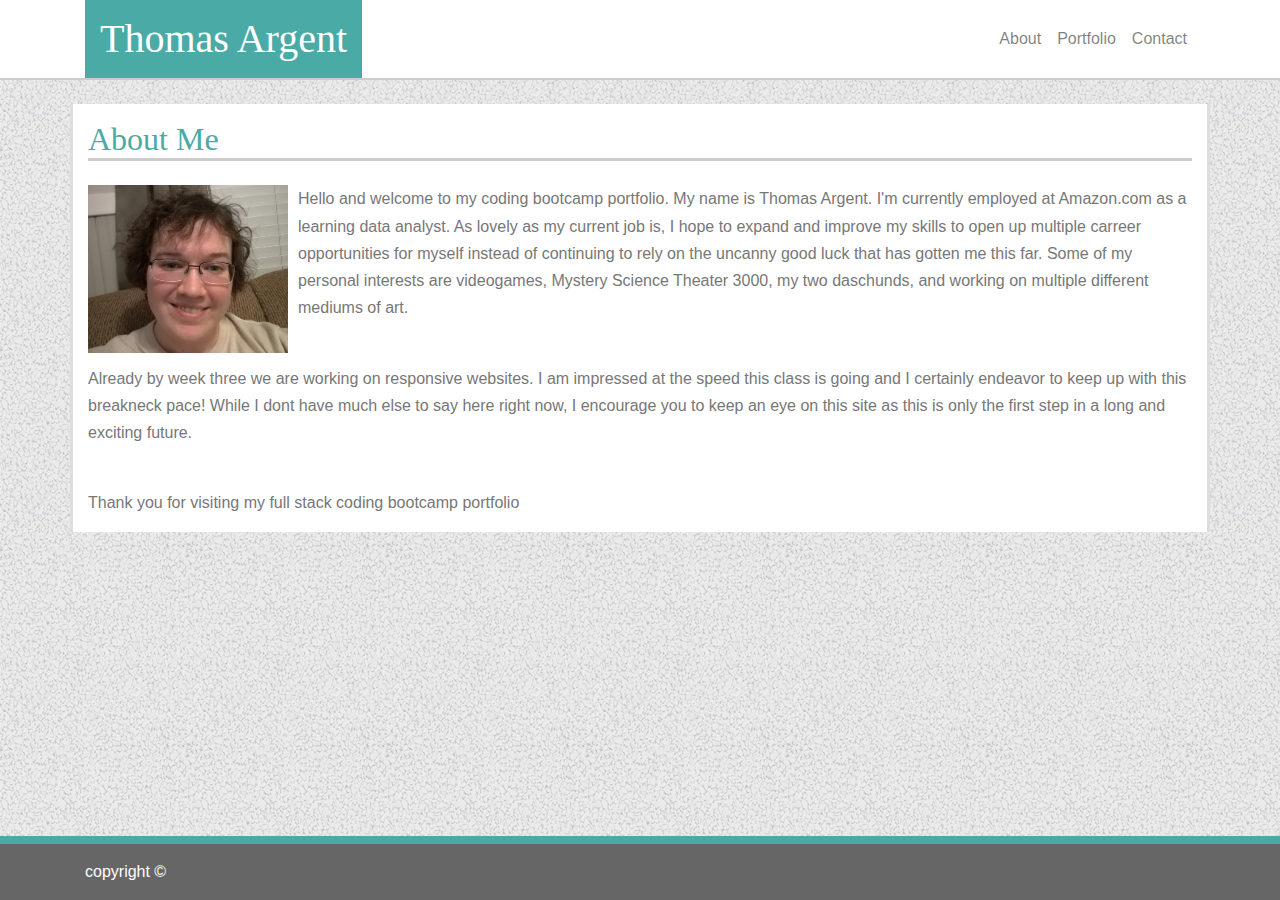
<file: index.html>
<!DOCTYPE html>
<html lang="en-us" class="h-100">

<head>
    <meta charset="UTF-8">
    <meta name="viewport" content="width=device-width, initial-scale=1, shrink-to-fit=no">
    <title>Portfolio</title>
    <link rel="stylesheet" type="text/css" href="assets/css/reset.css">
    <link rel="stylesheet" href="https://stackpath.bootstrapcdn.com/bootstrap/4.3.1/css/bootstrap.min.css"
        integrity="sha384-ggOyR0iXCbMQv3Xipma34MD+dH/1fQ784/j6cY/iJTQUOhcWr7x9JvoRxT2MZw1T" crossorigin="anonymous">
    <link rel="stylesheet" type="text/css" href="assets/css/style.css">
    <script src="https://code.jquery.com/jquery-3.3.1.slim.min.js"
        integrity="sha384-q8i/X+965DzO0rT7abK41JStQIAqVgRVzpbzo5smXKp4YfRvH+8abtTE1Pi6jizo"
        crossorigin="anonymous"></script>
    <script src="https://cdnjs.cloudflare.com/ajax/libs/popper.js/1.14.7/umd/popper.min.js"
        integrity="sha384-UO2eT0CpHqdSJQ6hJty5KVphtPhzWj9WO1clHTMGa3JDZwrnQq4sF86dIHNDz0W1"
        crossorigin="anonymous"></script>
    <script src="https://stackpath.bootstrapcdn.com/bootstrap/4.3.1/js/bootstrap.min.js"
        integrity="sha384-JjSmVgyd0p3pXB1rRibZUAYoIIy6OrQ6VrjIEaFf/nJGzIxFDsf4x0xIM+B07jRM"
        crossorigin="anonymous"></script>
</head>

<body class="d-flex flex-column h-100">

    <!-- Navbar -->
    <nav class="navbar navbar-expand-lg navbar-light">
        <div id="headbar" class="container" >
            <h1 class="headname">Thomas Argent</h1>

            <div class="expand navbar-expand" id="navbarNav">
                <div class="container">
                    <ul class="navbar-nav">
                        <li class="nav-item">
                            <a class="nav-link" href="index.html">About</a>
                        </li>
                        <li class="nav-item">
                            <a class="nav-link" href="portfolio.html">Portfolio</a>
                        </li>
                        <li class="nav-item">
                            <a class="nav-link" href="contact.html">Contact</a>
                        </li>
                    </ul>
                </div>
            </div>
        </div>
    </nav>
    <main role="main" class="flex-shrink-0">
        <div class="container mt-4 main">
            <div class="row">
                <div class="col-md-12 ">
                    <h2 class="subhead mt-3 mb-4">About Me</h2>
                </div>
            </div>
            <div class="row">
                <div class="col-md-12 content">
                    <img id="bio" src="assets\images\tom.jpg" alt="Thomas Argent" width=200>
                    <p>Hello and welcome to my coding bootcamp portfolio. My name is Thomas Argent. I'm currently
                        employed at Amazon.com as a learning data analyst.
                        As lovely as my current job is, I hope to expand and improve my skills to open up multiple
                        carreer opportunities for myself instead of continuing to
                        rely on the uncanny good luck that has gotten me this far. Some of my personal interests are
                        videogames, Mystery Science Theater 3000, my two daschunds, and working on multiple
                        different
                        mediums of art.
                    </p>
                    <br>
                    <p>Already by week three we are working on responsive websites. I am impressed at the speed this
                        class is going and I certainly endeavor to keep up with this breakneck pace! While I dont
                        have
                        much else to say here right now, I encourage you to keep an eye on this site as
                        this is only the first step in a long and exciting future.</p>
                    <br>
                    <p>Thank you for visiting my full stack coding bootcamp portfolio</p>
                </div>
            </div>



        </div>
    </main>

    <footer class="footer mt-auto py-3">
        <div class="container">
            copyright &copy;
        </div>
    </footer>













</body>

</html>
</file>
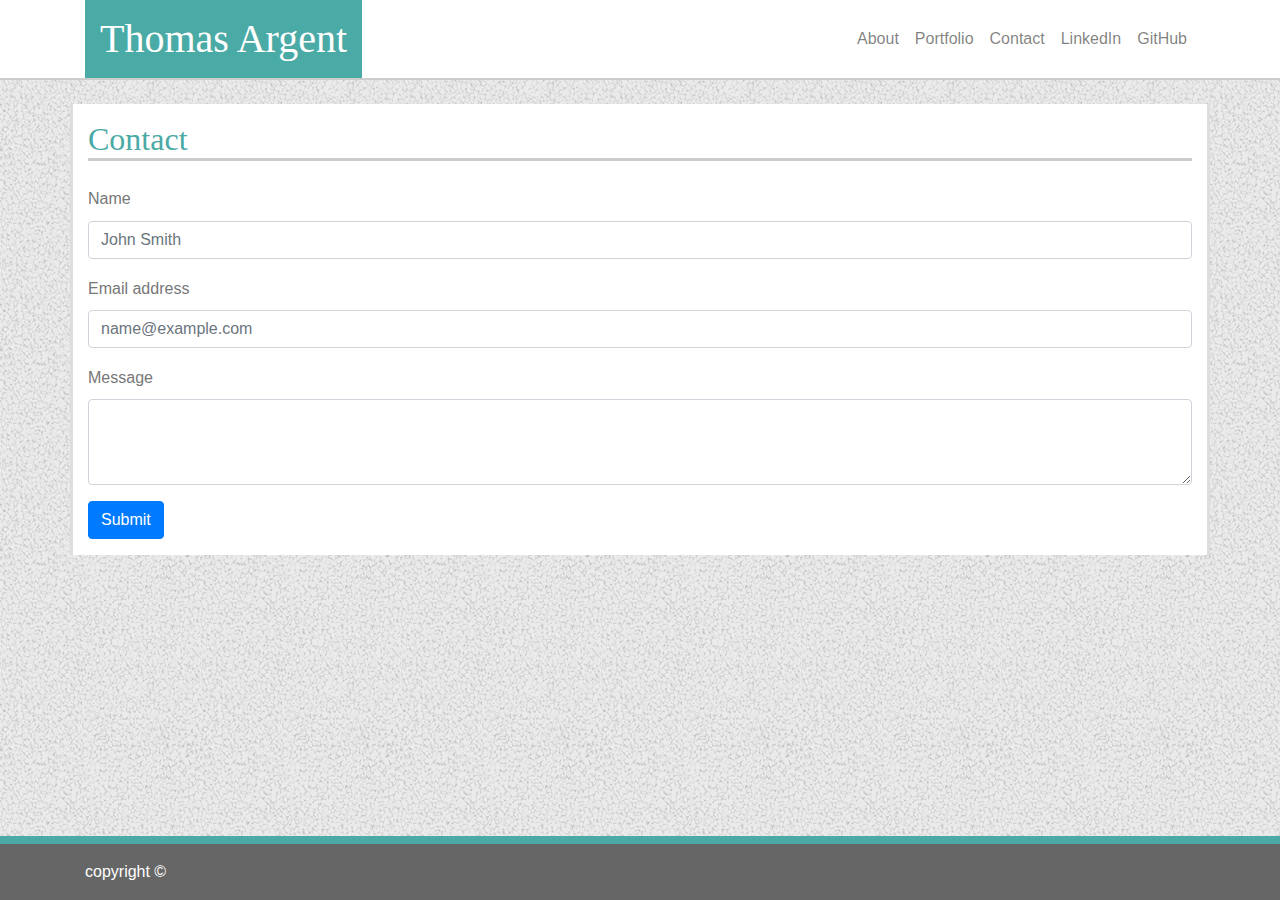
<file: contact.html>
<!DOCTYPE html>
<html lang="en-us" class="h-100">

<head>
    <meta charset="UTF-8">
    <meta name="viewport" content="width=device-width, initial-scale=1, shrink-to-fit=no">
    <title>Portfolio</title>
    <link rel="stylesheet" type="text/css" href="assets/css/reset.css">
    <link rel="stylesheet" href="https://stackpath.bootstrapcdn.com/bootstrap/4.3.1/css/bootstrap.min.css"
        integrity="sha384-ggOyR0iXCbMQv3Xipma34MD+dH/1fQ784/j6cY/iJTQUOhcWr7x9JvoRxT2MZw1T" crossorigin="anonymous">
    <link rel="stylesheet" type="text/css" href="assets/css/style.css">
    <script src="https://code.jquery.com/jquery-3.3.1.slim.min.js"
        integrity="sha384-q8i/X+965DzO0rT7abK41JStQIAqVgRVzpbzo5smXKp4YfRvH+8abtTE1Pi6jizo"
        crossorigin="anonymous"></script>
    <script src="https://cdnjs.cloudflare.com/ajax/libs/popper.js/1.14.7/umd/popper.min.js"
        integrity="sha384-UO2eT0CpHqdSJQ6hJty5KVphtPhzWj9WO1clHTMGa3JDZwrnQq4sF86dIHNDz0W1"
        crossorigin="anonymous"></script>
    <script src="https://stackpath.bootstrapcdn.com/bootstrap/4.3.1/js/bootstrap.min.js"
        integrity="sha384-JjSmVgyd0p3pXB1rRibZUAYoIIy6OrQ6VrjIEaFf/nJGzIxFDsf4x0xIM+B07jRM"
        crossorigin="anonymous"></script>
</head>

<body class="d-flex flex-column h-100">

    <!-- Navbar -->
    <nav class="navbar navbar-expand-lg navbar-light">
        <div id="headbar" class="container">
            <h1 class="headname">Thomas Argent</h1>

            <div class="expand navbar-expand" id="navbarNav">
                <div class="container">
                    <ul class="navbar-nav">
                        <li class="nav-item">
                            <a class="nav-link" href="index.html">About</a>
                        </li>
                        <li class="nav-item">
                            <a class="nav-link" href="portfolio.html">Portfolio</a>
                        </li>
                        <li class="nav-item">
                            <a class="nav-link" href="contact.html">Contact</a>
                        </li>
                        <li class="nav-item">
                            <a class="nav-link" href="https://www.linkedin.com/in/thomas-argent-78181569">LinkedIn</a>
                        </li>
                        <li class="nav-item">
                            <a class="nav-link" href="https://github.com/Argent-T">GitHub</a>
                        </li>
                    </ul>
                </div>
            </div>
        </div>
    </nav>
    <main role="main" class="flex-shrink-0">
        <div class="container mt-4 mb-4 main">
            <div class="row">
                <div class="col-md-12 ">
                    <h2 class="subhead mt-3 mb-4">Contact</h2>
                </div>
            </div>
            <div class="row">
                <div class="col-md-12 content">
                    <form>
                        <div class="form-group">
                            <label for="exampleFormControlInput1">Name</label>
                            <input type="name" class="form-control" id="exampleFormControlInput1"
                                placeholder="John Smith">
                        </div>
                        <div class="form-group">
                            <label for="exampleFormControlInput1">Email address</label>
                            <input type="email" class="form-control" id="exampleFormControlInput1"
                                placeholder="name@example.com">
                        </div>

                        <div class="form-group">
                            <label for="exampleFormControlTextarea1">Message</label>
                            <textarea class="form-control" id="exampleFormControlTextarea1" rows="3"></textarea>
                        </div>
                        <button type="submit" class="btn btn-primary mb-3">Submit</button>
                    </form>
                </div>
            </div>

        </div>
    </main>

    <footer class="footer mt-auto py-3">
        <div class="container">
            copyright &copy;
        </div>
    </footer>

</body>

</html>
</file>
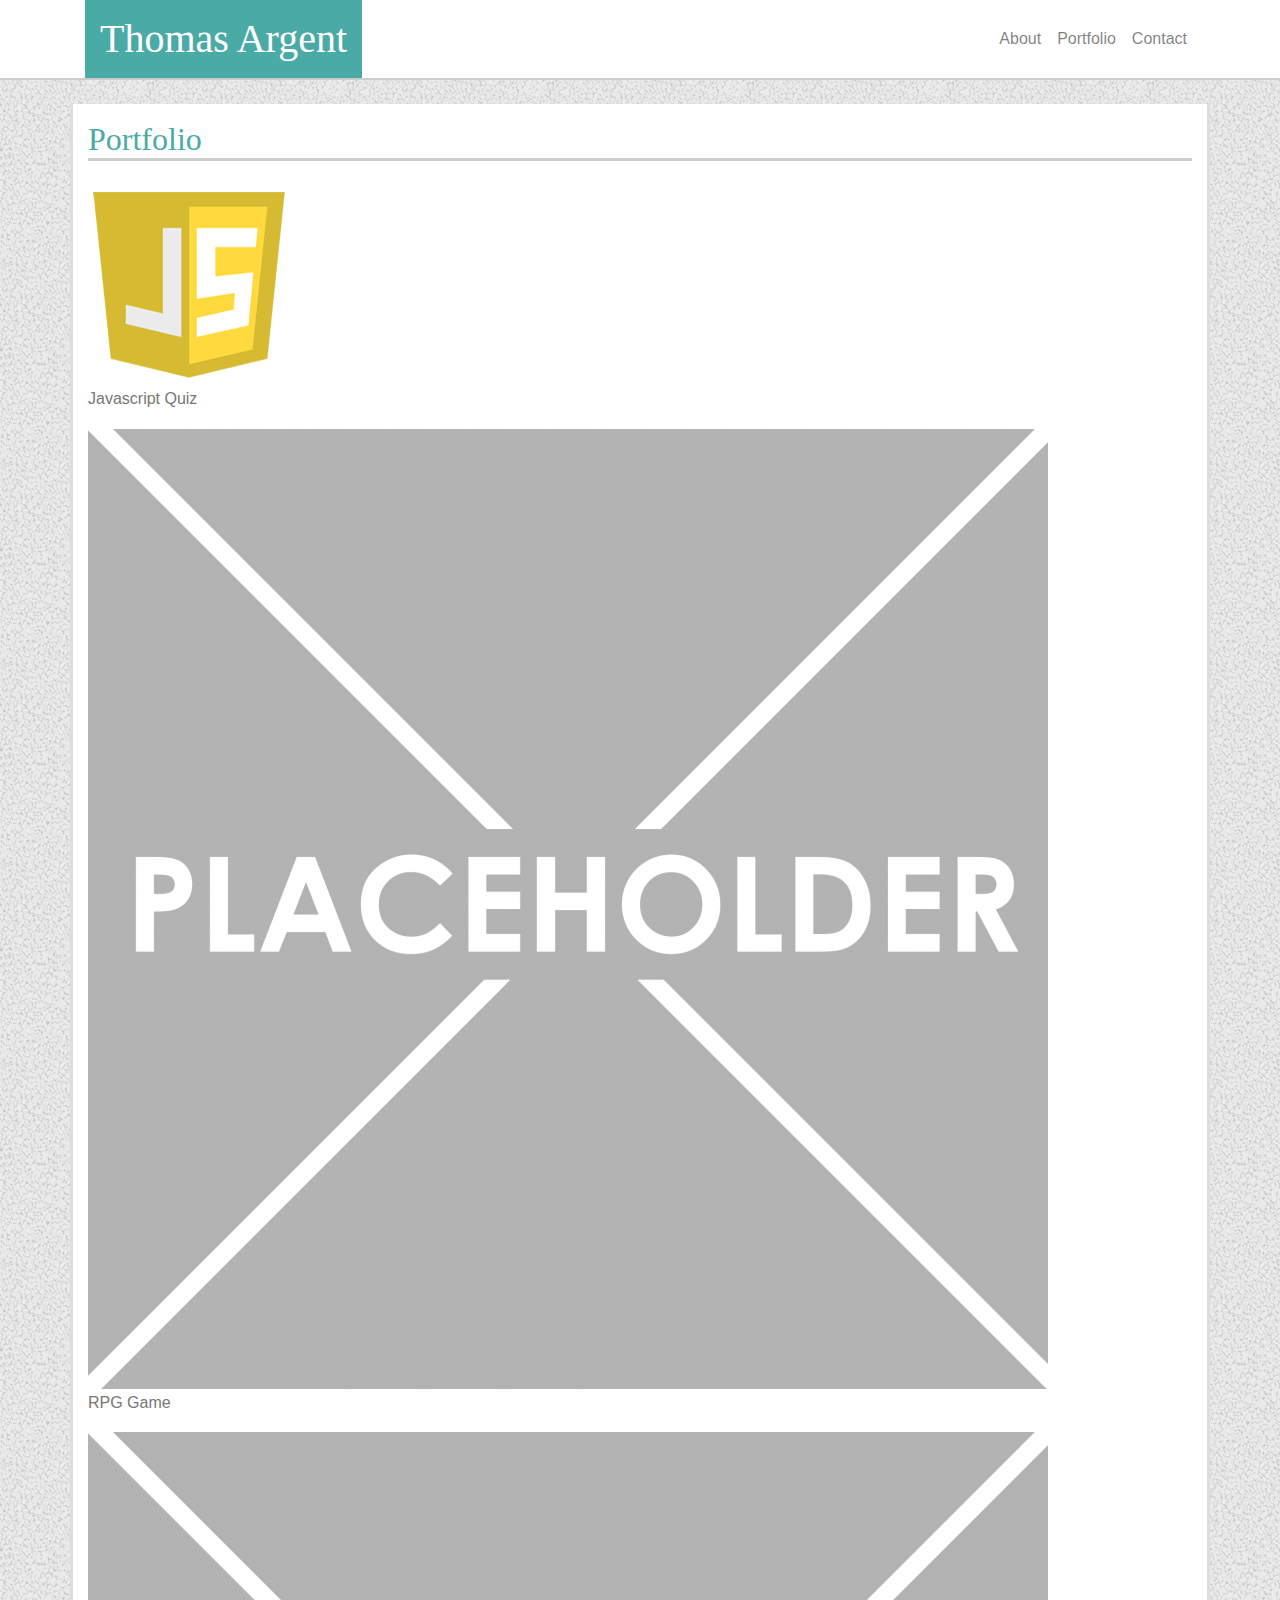
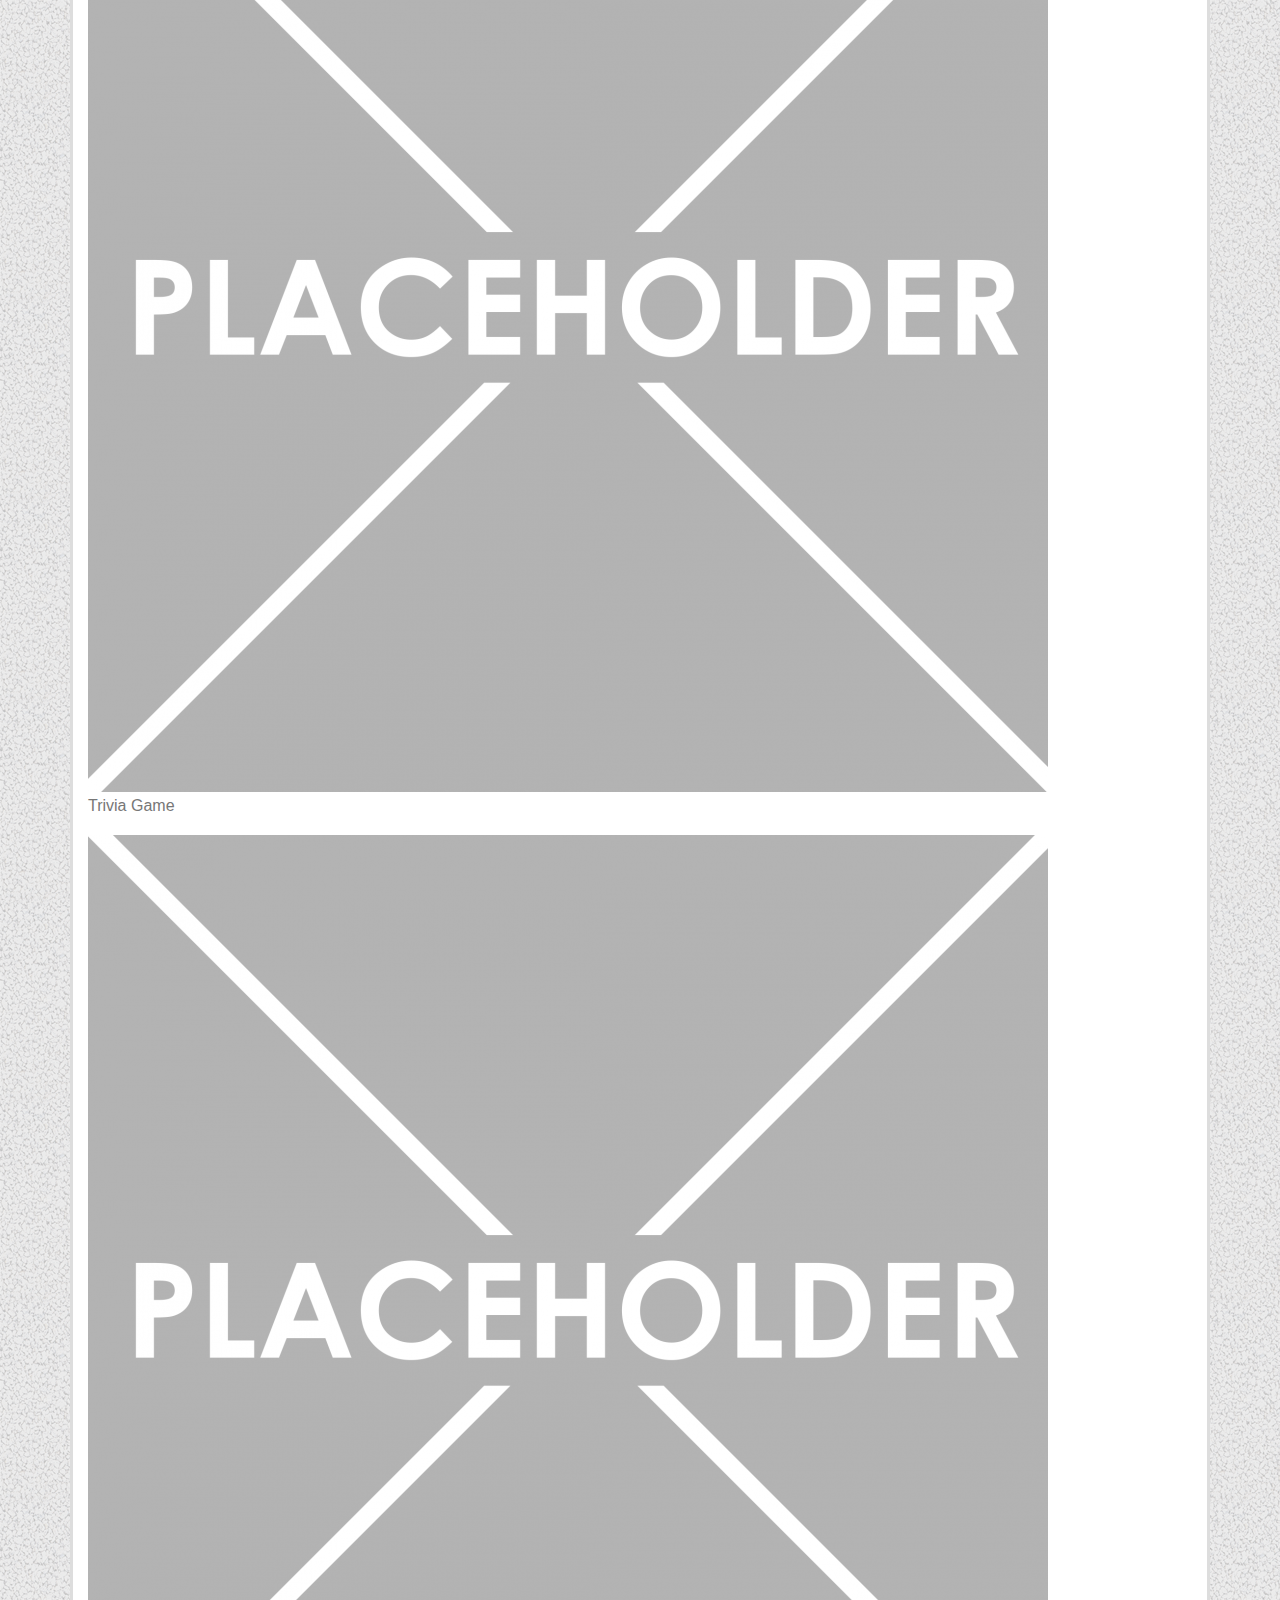
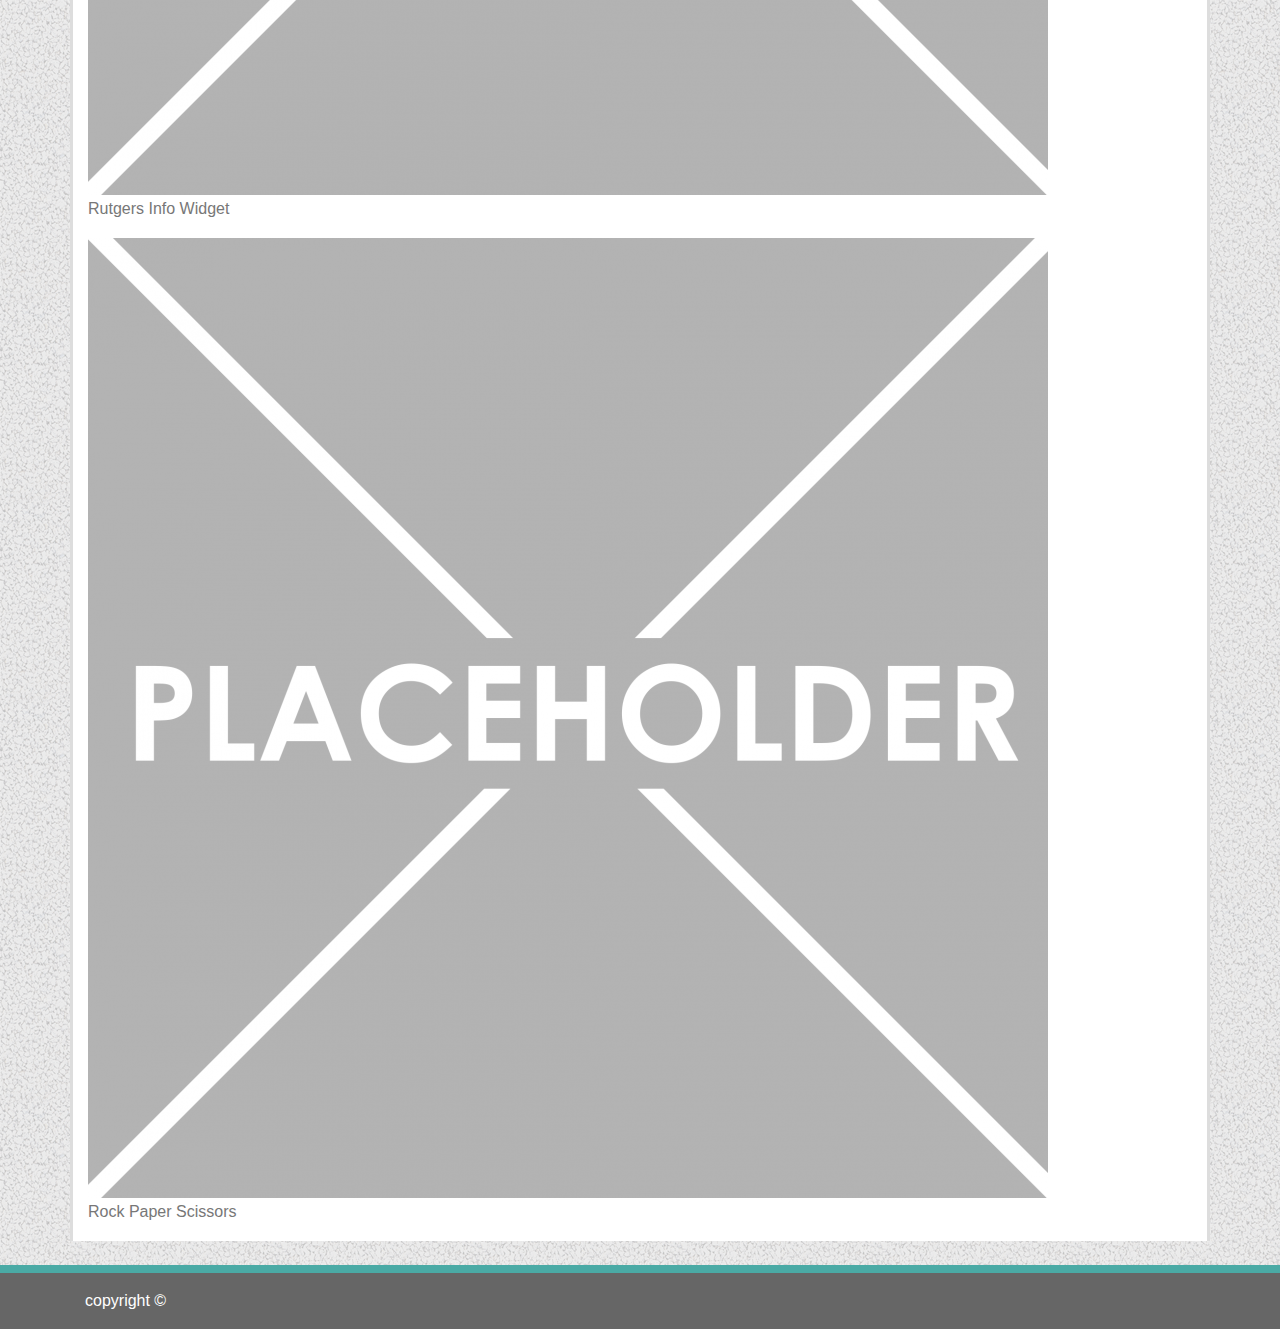
<file: portfolio.html>
<!DOCTYPE html>
<html lang="en-us" class="h-100">

<head>
    <meta charset="UTF-8">
    <meta name="viewport" content="width=device-width, initial-scale=1, shrink-to-fit=no">
    <title>Portfolio</title>
    <link rel="stylesheet" type="text/css" href="assets/css/reset.css">
    <link rel="stylesheet" href="https://stackpath.bootstrapcdn.com/bootstrap/4.3.1/css/bootstrap.min.css"
        integrity="sha384-ggOyR0iXCbMQv3Xipma34MD+dH/1fQ784/j6cY/iJTQUOhcWr7x9JvoRxT2MZw1T" crossorigin="anonymous">
    <link rel="stylesheet" type="text/css" href="assets/css/style.css">
    <script src="https://code.jquery.com/jquery-3.3.1.slim.min.js"
        integrity="sha384-q8i/X+965DzO0rT7abK41JStQIAqVgRVzpbzo5smXKp4YfRvH+8abtTE1Pi6jizo"
        crossorigin="anonymous"></script>
    <script src="https://cdnjs.cloudflare.com/ajax/libs/popper.js/1.14.7/umd/popper.min.js"
        integrity="sha384-UO2eT0CpHqdSJQ6hJty5KVphtPhzWj9WO1clHTMGa3JDZwrnQq4sF86dIHNDz0W1"
        crossorigin="anonymous"></script>
    <script src="https://stackpath.bootstrapcdn.com/bootstrap/4.3.1/js/bootstrap.min.js"
        integrity="sha384-JjSmVgyd0p3pXB1rRibZUAYoIIy6OrQ6VrjIEaFf/nJGzIxFDsf4x0xIM+B07jRM"
        crossorigin="anonymous"></script>
</head>

<body class="d-flex flex-column h-100">

    <!-- Navbar -->
    <nav class="navbar navbar-expand-lg navbar-light">
        <div id="headbar" class="container">
            <h1 class="headname">Thomas Argent</h1>

            <div class="expand navbar-expand" id="navbarNav">
                <div class="container">
                    <ul class="navbar-nav">
                        <li class="nav-item">
                            <a class="nav-link" href="index.html">About</a>
                        </li>
                        <li class="nav-item">
                            <a class="nav-link" href="portfolio.html">Portfolio</a>
                        </li>
                        <li class="nav-item">
                            <a class="nav-link" href="contact.html">Contact</a>
                        </li>
                    </ul>
                </div>
            </div>
        </div>
    </nav>
    <!-- main body -->
    <main role="main" class="flex-shrink-0">
        <div class="container mt-4 mb-4 main">
            <div class="row">
                <div class="col-md-12 ">
                    <h2 class="subhead mt-3 mb-4">Portfolio</h2>
                </div>
            </div>
            <div class="row">
                <div class="col-md-12 content">
                    <div class = "row">
                            <div class="col-md-8">
                    <div class='img-holder'>
                       <a href="https://jesterpanda.github.io/Js-Quiz/"> <img src="assets/images/js.png" alt="Js Quiz"></a>
                        <p>Javascript Quiz</p>
                    </div>
                    <div class='img-holder'>
                        <img src="assets\images\placeholder.png" alt="RPG Game">
                        <p>RPG Game</p>
                    </div>
                    <div class='img-holder'>
                        <img src="assets\images\placeholder.png" alt="Trivia Game">
                        <p>Trivia Game</p>
                    </div>
                    <div class='img-holder'>
                        <img src="assets\images\placeholder.png" alt="Rutgers Info Widget">
                        <p>Rutgers Info Widget</p>
                    </div>
                    <div class='img-holder'>
                        <img src="assets\images\placeholder.png" alt="Rock Paper Scissors">
                        <p>Rock Paper Scissors</p>
                    </div>
                </div>
            </div>
                </div>
            </div>



        </div>
    </main>
    <!-- footer -->

    <footer class="footer mt-auto py-3">
        <div class="container">
            copyright &copy;
        </div>
    </footer>













</body>

</html>
</file>
<file: assets/css/style.css>
/* Navbar */
.navbar{
    background-color: #ffffff;
    border-color:#cccccc;
    border-bottom-style: solid;
    border-bottom-width: 2px;
    padding: 0px;
}
/* Header name  */
.headname{
    font-family: 'Georgia', Times, 'Times New Roman', serif;
    background-color: #4aaaa5;
    color: white;
    padding: 15px;
    margin-bottom: 0;
}
.headlink{
    font-family:'Arial', 'Helvetica Neue', Helvetica, sans-serif;
    color:#777777;
}

/* Body */
body{
    background-image: url("../images/gravel.png");
}
.top-buffer { margin-top: 25px; }
/* content header */
.subhead{
    font-family: 'Georgia', Times, 'Times New Roman', serif;
    color: #4aaaa5;
    border-bottom-style: solid;
    border-color:#cccccc;
    border-width: 3px;
}

/* content */
.main{
    background-color: #ffffff;
    border-color: #dddddd;
    border-left-style: solid;
    border-right-style: solid;
    border-width: 3px;
    color:#777777;
    line-height: 1.7;
}
.content{
    font-family:'Arial', 'Helvetica Neue', Helvetica, sans-serif;
}
#bio{
    float: left;
    margin-right: 10px;
}

footer{
    border-top: 8px solid #4aaaa5; 
    background-color: #666666;
    color: white;
}


/* @media screen and (max-width: 980px) {
#headbar.container{
    margin-left: 20px;
}
} */

@media screen and (max-width: 640px) {
h1{
    margin: 0 auto;
    width: 100%;
    text-align: center;
}
.navbar>.container{
    justify-content: center;
}
#headbar{
    margin-left:0px;
    margin-right:0px;
}
.container{
    
}
}
</file>
